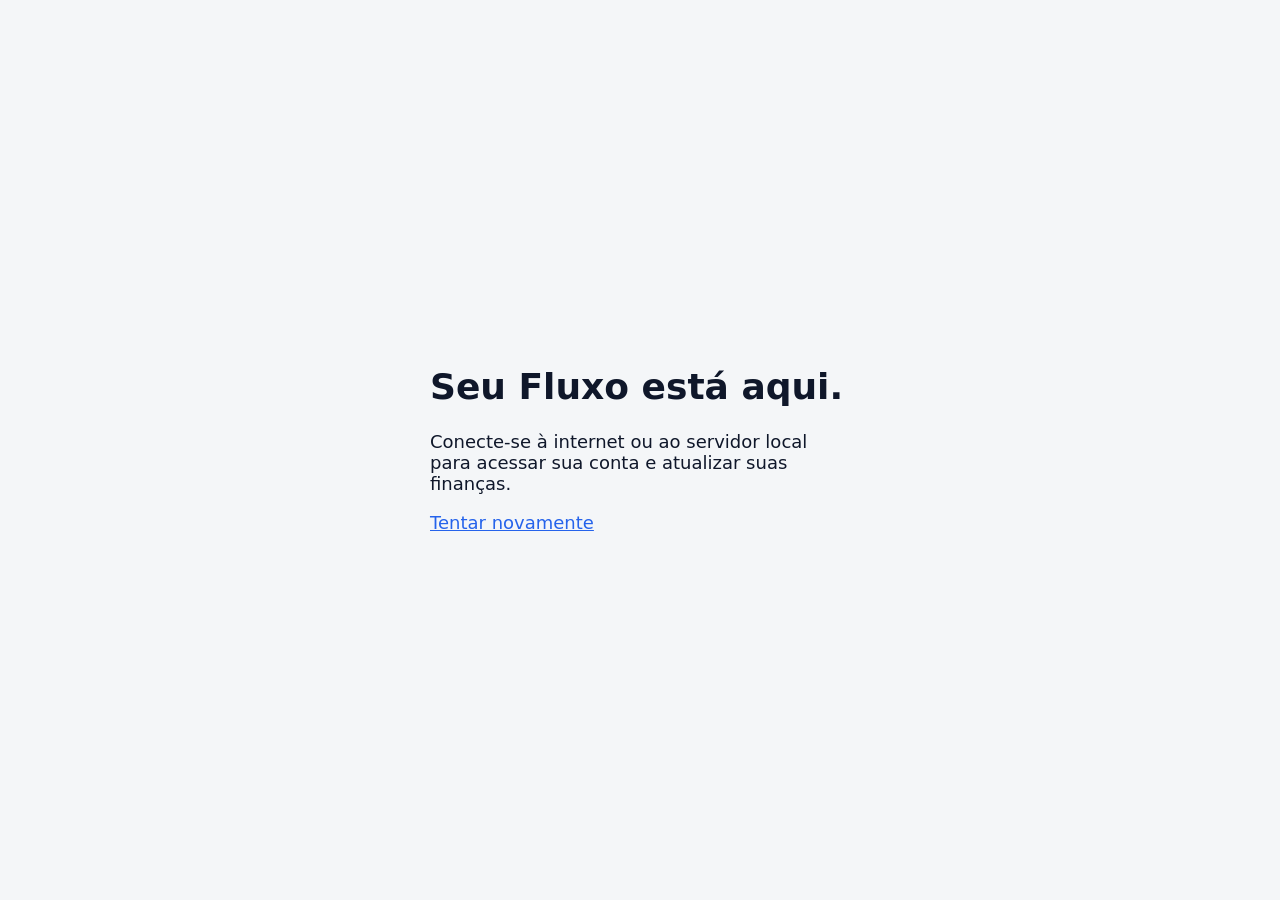
<file: src/main/resources/static/offline.html>
<!doctype html><html lang="pt-BR"><meta charset="utf-8"><meta name="viewport" content="width=device-width,initial-scale=1"><title>Fluxo — Sem conexão</title><style>body{font:18px system-ui;background:#f4f6f8;color:#0f172a;display:grid;place-content:center;min-height:90vh;padding:24px}main{max-width:420px}a{color:#2563eb}</style><main><h1>Seu Fluxo está aqui.</h1><p>Conecte-se à internet ou ao servidor local para acessar sua conta e atualizar suas finanças.</p><a href="/">Tentar novamente</a></main></html>
</file>
